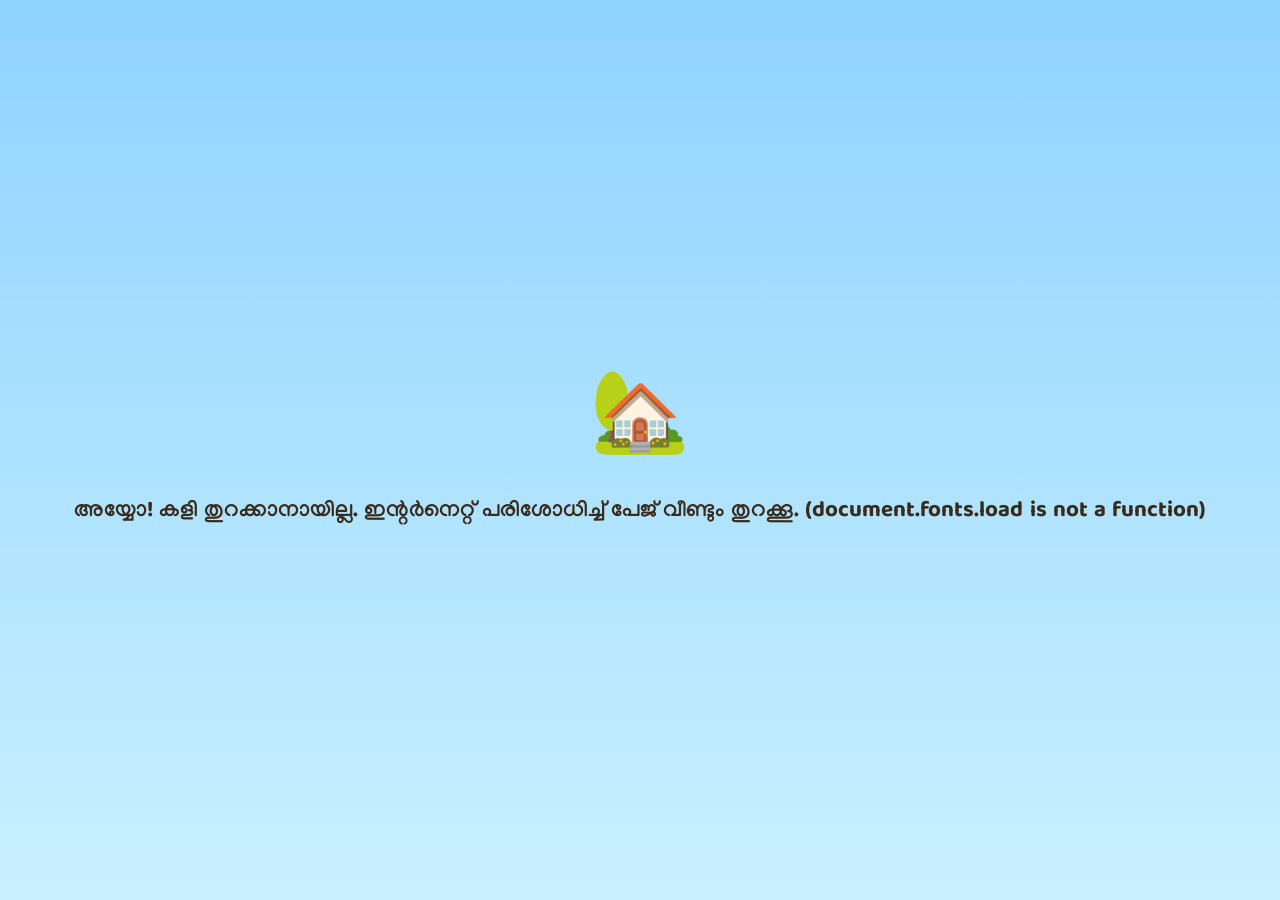
<file: index.html>
<!doctype html>
<html lang="ml">
<head>
  <meta charset="utf-8">
  <meta name="viewport" content="width=device-width, initial-scale=1, maximum-scale=1, user-scalable=no, viewport-fit=cover">
  <title>Magic Home Tour – USS Practice Game</title>
  <meta name="description" content="A free 3D practice game for the Kerala USS scholarship exam (Classes 5–7), in Malayalam and English medium.">
  <meta name="theme-color" content="#ff8a3d">
  <link rel="manifest" href="manifest.webmanifest">
  <link rel="apple-touch-icon" href="icons/icon-192.png">
  <meta name="apple-mobile-web-app-capable" content="yes">
  <meta name="mobile-web-app-capable" content="yes">
  <link rel="icon" href="data:image/svg+xml,<svg xmlns='http://www.w3.org/2000/svg' viewBox='0 0 100 100'><text y='.9em' font-size='90'>🏡</text></svg>">
  <link rel="stylesheet" href="css/style.css">
  <script type="importmap">{ "imports": { "three": "./js/lib/three.module.min.js" } }</script>
</head>
<body>
  <canvas id="game" tabindex="-1" role="application" aria-label="Magic Home Tour"></canvas>
  <canvas id="fx"></canvas>

  <!-- Loading screen -->
  <div id="loading" class="screen">
    <div class="loader-house">🏡</div>
    <p data-i18n="loading">Getting the house ready…</p>
  </div>

  <!-- Start screen -->
  <div id="start" class="screen hidden">
    <div class="start-card">
      <div class="start-emoji">🏡✨</div>
      <h1 data-i18n="title">Magic Home Tour</h1>
      <p class="subtitle" data-i18n="subtitle"></p>
      <p class="label" data-i18n="chooseMedium"></p>
      <div class="medium-row">
        <button class="medium-btn" data-lang="ml">മലയാളം</button>
        <button class="medium-btn" data-lang="en">English</button>
      </div>
      <div class="start-btns">
        <button id="play-btn" class="big-btn" data-i18n="play">Let's play!</button>
        <button id="practice-btn" class="soft-btn big-soft" data-i18n="practiceMode">Quiz only mode</button>
        <button id="about-btn" class="soft-btn small" data-i18n="about">About</button>
        <button id="news-btn" class="soft-btn small"><span data-i18n="whatsNew">What's new?</span><span id="news-mark" class="hidden"><span class="sr-only" data-i18n="whatsNewFresh"></span></span></button>
      </div>
      <p class="start-stats" id="start-stats"></p>
    </div>
  </div>

  <!-- Quiz mode: choose subject and chapter -->
  <div id="practice" class="screen hidden">
    <div class="start-card practice-card">
      <h1 data-i18n="practiceMode">Quiz only mode</h1>
      <p class="subtitle" data-i18n="practiceIntro"></p>
      <label class="pr-field"><span data-i18n="practiceSubject">Subject</span>
        <select id="pr-subject"></select></label>
      <label class="pr-field"><span data-i18n="practiceChapterPick">Chapter</span>
        <select id="pr-chapter"></select></label>
      <label class="pr-field"><span data-i18n="practiceHowMany">How many questions</span>
        <select id="pr-count"></select></label>
      <div class="btn-row">
        <button id="pr-start" class="big-btn" data-i18n="practiceStart">Start the quiz</button>
        <button id="pr-back" class="soft-btn" data-i18n="practiceBack">Back</button>
      </div>
    </div>
  </div>

  <!-- Top bar -->
  <div id="hud" class="hidden">
    <div class="hud-pill" id="pill-coins" role="img">🪙 <span id="hud-coins">0</span></div>
    <div class="hud-pill hud-level" id="pill-level" role="img">⭐ <span data-i18n="level">Level</span> <span id="hud-level">1</span>
      <div class="xp-bar"><div id="hud-xp"></div></div>
    </div>
    <div class="hud-pill" id="pill-rooms" role="img">🚪 <span id="hud-rooms">0/0</span></div>
    <div class="hud-pill" id="hud-streak">🔥 0</div>
    <div class="hud-spacer"></div>
    <button class="hud-btn icon" id="shop-btn" aria-label="shop" data-i18n-label="shop">🛍️</button>
    <button class="hud-btn icon" id="album-btn" aria-label="album" data-i18n-label="album">📒</button>
    <button class="hud-btn icon" id="progress-btn" aria-label="progress" data-i18n-label="progress">📊</button>
    <button class="hud-btn" id="lang-btn">English</button>
    <button class="hud-btn icon" id="sound-btn" aria-label="sound" data-i18n-label="sound">🔊</button>
    <button class="hud-btn icon" id="settings-btn" aria-label="settings" data-i18n-label="settings">⚙️</button>
  </div>

  <div id="tip" class="hidden"></div>
  <div id="banner" class="hidden" role="status" aria-live="polite"></div>
  <div id="toasts" role="status" aria-live="polite"></div>
  <div id="sr-live" class="sr-only" aria-live="polite"></div>

  <!-- Door prompt -->
  <div id="prompt" class="hidden">
    <div class="prompt-emoji" id="prompt-emoji">🔒</div>
    <p id="prompt-text"></p>
    <div class="btn-row">
      <button class="big-btn" id="prompt-go" data-i18n="startQuiz"></button>
      <button class="soft-btn" id="prompt-no" data-i18n="notNow"></button>
    </div>
  </div>

  <!-- Quiz panel -->
  <div id="quiz" class="overlay hidden">
    <div class="quiz-card">
      <div class="quiz-top">
        <span id="quiz-room"></span>
        <span id="quiz-count"></span>
        <button class="soft-btn small icon" id="quiz-read" aria-label="read aloud" data-i18n-label="readAloud">🔈</button>
        <button class="soft-btn small" id="quiz-lang">English</button>
        <button class="close-x" id="quiz-close" aria-label="close" data-i18n-label="close">✕</button>
      </div>
      <div class="dots" id="quiz-dots"></div>
      <div id="quiz-body">
        <p class="q-text" id="q-text"></p>
        <button class="hidden" id="slate-btn" aria-expanded="false" data-i18n="slateOpen">✏️ Slate</button>
        <p class="hidden" id="slate-tip" data-i18n="slateTip"></p>
        <div class="options" id="q-options"></div>
        <p class="small-note hidden" id="q-voice-note" role="status"></p>
        <div class="feedback hidden" id="q-feedback"></div>
        <button class="big-btn hidden" id="q-next"></button>
        <button class="soft-btn hidden" id="quiz-end" data-i18n="practiceEnd">End the quiz</button>
      </div>
      <div id="slate" class="hidden">
        <div class="slate-tools" role="toolbar" aria-label="slate" data-i18n-label="slateTools">
          <button class="chalk" data-color="#ffffff" style="--chalk:#ffffff" aria-pressed="true" aria-label="white chalk" data-i18n-label="chalkWhite"></button>
          <button class="chalk" data-color="#ffe066" style="--chalk:#ffe066" aria-pressed="false" aria-label="yellow chalk" data-i18n-label="chalkYellow"></button>
          <button class="chalk" data-color="#ff9ec4" style="--chalk:#ff9ec4" aria-pressed="false" aria-label="pink chalk" data-i18n-label="chalkPink"></button>
          <button class="chalk tool" id="slate-duster" aria-pressed="false" aria-label="duster" data-i18n-label="slateDuster">🧽</button>
          <button class="tool" id="slate-undo" aria-label="undo the last line" data-i18n-label="slateUndo">↩️</button>
          <button class="tool" id="slate-clear" aria-label="wipe everything" data-i18n-label="slateClear">🗑️</button>
          <button class="tool" id="slate-lines" aria-pressed="true" aria-label="squares" data-i18n-label="slateLines">▦</button>
          <button class="tool" id="slate-big" aria-pressed="false" aria-label="bigger slate" data-i18n-label="slateBig">⛶</button>
          <button class="tool" id="slate-close" aria-label="show the question big" data-i18n-label="slateClose">📖</button>
        </div>
        <canvas id="slate-canvas" class="lined" role="img" aria-label="slate for writing" data-i18n-label="slateArea"></canvas>
      </div>
      <div id="quiz-result" class="hidden">
        <div class="result-emoji" id="r-emoji">🎉</div>
        <h2 id="r-title"></h2>
        <div class="stars" id="r-stars"></div>
        <p id="r-text"></p>
        <div id="r-report" class="hidden"></div>
        <p id="r-time" class="r-time"></p>
        <p id="r-credit" class="r-credit"></p>
        <p id="r-more" class="r-credit"></p>
        <div class="btn-row">
          <button class="big-btn" id="r-main"></button>
          <button class="soft-btn" id="r-later" data-i18n="later"></button>
        </div>
      </div>
    </div>
  </div>

  <!-- Shop -->
  <div id="shop" class="overlay hidden">
    <div class="modal-card wide">
      <div class="panel-top"><h2 data-i18n="shop">Shop</h2><span class="hud-pill" id="shop-coins"></span><button class="close-x" data-close="shop" aria-label="close" data-i18n-label="close">✕</button></div>
      <div class="tab-row">
        <button class="soft-btn small" data-tab="decor" data-i18n="tabDecor"></button>
        <button class="soft-btn small" data-tab="pet" data-i18n="tabPet"></button>
        <button class="soft-btn small" data-tab="costume" data-i18n="tabCostume"></button>
      </div>
      <div class="item-grid" id="shop-list"></div>
    </div>
  </div>

  <!-- Album -->
  <div id="album" class="overlay hidden">
    <div class="modal-card wide">
      <div class="panel-top"><h2 data-i18n="album">Album</h2><button class="close-x" data-close="album" aria-label="close" data-i18n-label="close">✕</button></div>
      <div class="tab-row">
        <button class="soft-btn small" data-tab="badges" data-i18n="badges"></button>
        <button class="soft-btn small" data-tab="stickers" data-i18n="stickers"></button>
      </div>
      <p class="small-note" id="album-hint"></p>
      <div class="item-grid" id="album-list"></div>
    </div>
  </div>

  <!-- My progress -->
  <div id="progress" class="overlay hidden">
    <div class="modal-card wide">
      <div class="panel-top"><h2 data-i18n="progress">My progress</h2><button class="close-x" data-close="progress" aria-label="close" data-i18n-label="close">✕</button></div>
      <div id="progress-body"></div>
      <p class="small-note" data-i18n="progNote"></p>
    </div>
  </div>

  <!-- Daily bonus -->
  <div id="daily" class="overlay hidden">
    <div class="modal-card center">
      <div class="result-emoji">🎁</div>
      <h2 data-i18n="dailyTitle">Daily bonus!</h2>
      <p class="daily-streak" id="daily-streak"></p>
      <div class="daily-days" id="daily-days"></div>
      <p class="small-note" data-i18n="dailyText"></p>
      <button class="big-btn" id="daily-collect"></button>
    </div>
  </div>

  <!-- Settings -->
  <div id="settings" class="overlay hidden">
    <div class="modal-card">
      <h2 data-i18n="settings">Settings</h2>
      <label class="row"><input type="checkbox" id="set-low"> <span data-i18n="lowGraphics"></span></label>
      <label class="row"><input type="checkbox" id="set-sound"> <span data-i18n="sound"></span></label>
      <label class="row"><input type="checkbox" id="set-voice"> <span data-i18n="voiceSetting"></span></label>
      <label class="row"><input type="checkbox" id="set-read"> <span data-i18n="readAloudSetting"></span></label>
      <label class="row"><input type="checkbox" id="set-close"> <span data-i18n="closeViewSetting"></span></label>
      <div class="row"><span data-i18n="lipi"></span>
        <button class="soft-btn small lipi-btn" data-lipi="old" data-i18n="lipiOld"></button>
        <button class="soft-btn small lipi-btn" data-lipi="new" data-i18n="lipiNew"></button>
      </div>
      <div class="row touch-only"><span data-i18n="joySide"></span>
        <button class="soft-btn small" data-joy="left" data-i18n="joyLeft"></button>
        <button class="soft-btn small" data-joy="right" data-i18n="joyRight"></button>
      </div>
      <div class="row"><span data-i18n="medium"></span>
        <button class="soft-btn small" data-lang="ml">മലയാളം</button>
        <button class="soft-btn small" data-lang="en">English</button>
      </div>
      <div class="btn-row">
        <button class="soft-btn" id="settings-about" data-i18n="about"></button>
        <button class="soft-btn" id="settings-news" data-i18n="whatsNew"></button>
        <button class="soft-btn" id="credits-btn" data-i18n="credits"></button>
        <button class="soft-btn danger" id="reset-btn" data-i18n="resetProgress"></button>
      </div>
      <div class="install-box">
        <button class="soft-btn hidden" id="install-btn" data-i18n="installApp"></button>
        <p class="small-note" id="install-note"></p>
      </div>
      <p class="small-note" data-i18n="privacy"></p>
      <button class="big-btn" data-close="settings" data-i18n="close"></button>
    </div>
  </div>

  <!-- Credits -->
  <div id="news" class="overlay hidden">
    <div class="modal-card">
      <h2 data-i18n="whatsNew">What's new?</h2>
      <div id="news-list"></div>
      <button class="big-btn" data-close="news" data-i18n="close"></button>
    </div>
  </div>

  <div id="about" class="overlay hidden">
    <div class="modal-card">
      <h2 data-i18n="about">About</h2>
      <p data-i18n="aboutGame"></p>
      <p class="about-made" data-i18n="aboutMade"></p>
      <p data-i18n="aboutNotOfficial"></p>
      <p data-i18n="privacy"></p>
      <h3 data-i18n="aboutContact">Contact</h3>
      <p data-i18n="aboutContactNote"></p>
      <a class="big-btn about-link" id="about-telegram" href="https://t.me/Hamsajaisal" target="_blank" rel="noopener" data-i18n="aboutTelegram">Telegram</a>
      <div class="btn-row">
        <button class="soft-btn" id="about-credits" data-i18n="credits"></button>
        <button class="soft-btn" data-close="about" data-i18n="close"></button>
      </div>
    </div>
  </div>

  <div id="credits" class="overlay hidden">
    <div class="modal-card">
      <h2 data-i18n="credits">Credits</h2>
      <h3 data-i18n="creditsQuestions"></h3>
      <ul id="credits-list"></ul>
      <p class="small-note" data-i18n="unreviewedNote"></p>
      <p class="small-note" data-i18n="creditsMade"></p>
      <button class="big-btn" data-close="credits" data-i18n="close"></button>
    </div>
  </div>

  <!-- Touch controls -->
  <div id="joy-zone"></div>
  <div id="joystick"><div id="joy-knob"></div></div>
  <div id="cam-btns" class="hidden">
    <button class="hud-btn icon" id="cam-left" aria-label="turn left" data-i18n-label="turnLeft">⟲</button>
    <button class="hud-btn icon" id="cam-right" aria-label="turn right" data-i18n-label="turnRight">⟳</button>
  </div>

  <script type="module" src="js/main.js"></script>
</body>
</html>
</file>
<file: css/style.css>
/* ---------- Fonts (stored in assets/fonts, no outside requests) ----------
   Malayalam letters use Manjari (by Swathanthra Malayalam Computing), which joins
   conjunct letters (ക്ക, ല്ല, ന്ന …) properly. English letters use Baloo Chettan 2. */
@font-face { font-family: "Game Font"; font-weight: 500; font-display: swap;
  src: url(../assets/fonts/manjari-malayalam-400.woff2) format("woff2");
  unicode-range: U+0D00-0DFF, U+200C-200D, U+25CC; }
@font-face { font-family: "Game Font"; font-weight: 700; font-display: swap;
  src: url(../assets/fonts/manjari-malayalam-700.woff2) format("woff2");
  unicode-range: U+0D00-0DFF, U+200C-200D, U+25CC; }
@font-face { font-family: "Game Font"; font-weight: 800; font-display: swap;
  src: url(../assets/fonts/manjari-malayalam-700.woff2) format("woff2");
  unicode-range: U+0D00-0DFF, U+200C-200D, U+25CC; }
@font-face { font-family: "Game Font"; font-weight: 500; font-display: swap;
  src: url(../assets/fonts/baloo-chettan-2-latin-500.woff2) format("woff2");
  unicode-range: U+0000-00FF, U+0131, U+0152-0153, U+02BB-02BC, U+02C6, U+02DA, U+02DC, U+2000-200B, U+200E-206F, U+20AC, U+2122, U+2191, U+2193, U+2212, U+2215, U+FEFF, U+FFFD; }
@font-face { font-family: "Game Font"; font-weight: 700; font-display: swap;
  src: url(../assets/fonts/baloo-chettan-2-latin-700.woff2) format("woff2");
  unicode-range: U+0000-00FF, U+0131, U+0152-0153, U+02BB-02BC, U+02C6, U+02DA, U+02DC, U+2000-200B, U+200E-206F, U+20AC, U+2122, U+2191, U+2193, U+2212, U+2215, U+FEFF, U+FFFD; }
@font-face { font-family: "Game Font"; font-weight: 800; font-display: swap;
  src: url(../assets/fonts/baloo-chettan-2-latin-800.woff2) format("woff2");
  unicode-range: U+0000-00FF, U+0131, U+0152-0153, U+02BB-02BC, U+02C6, U+02DA, U+02DC, U+2000-200B, U+200E-206F, U+20AC, U+2122, U+2191, U+2193, U+2212, U+2215, U+FEFF, U+FFFD; }

/* New (reformed) Malayalam script – Anek Malayalam by Ek Type. Chosen in Settings. */
@font-face { font-family: "Game Font New"; font-weight: 500; font-display: swap;
  src: url(../assets/fonts/anek-malayalam-500.woff2) format("woff2");
  unicode-range: U+0D00-0DFF, U+200C-200D, U+25CC; }
@font-face { font-family: "Game Font New"; font-weight: 700; font-display: swap;
  src: url(../assets/fonts/anek-malayalam-700.woff2) format("woff2");
  unicode-range: U+0D00-0DFF, U+200C-200D, U+25CC; }
@font-face { font-family: "Game Font New"; font-weight: 800; font-display: swap;
  src: url(../assets/fonts/anek-malayalam-700.woff2) format("woff2");
  unicode-range: U+0D00-0DFF, U+200C-200D, U+25CC; }
@font-face { font-family: "Game Font New"; font-weight: 500; font-display: swap;
  src: url(../assets/fonts/baloo-chettan-2-latin-500.woff2) format("woff2");
  unicode-range: U+0000-00FF, U+0131, U+0152-0153, U+02BB-02BC, U+02C6, U+02DA, U+02DC, U+2000-200B, U+200E-206F, U+20AC, U+2122, U+2191, U+2193, U+2212, U+2215, U+FEFF, U+FFFD; }
@font-face { font-family: "Game Font New"; font-weight: 700; font-display: swap;
  src: url(../assets/fonts/baloo-chettan-2-latin-700.woff2) format("woff2");
  unicode-range: U+0000-00FF, U+0131, U+0152-0153, U+02BB-02BC, U+02C6, U+02DA, U+02DC, U+2000-200B, U+200E-206F, U+20AC, U+2122, U+2191, U+2193, U+2212, U+2215, U+FEFF, U+FFFD; }
@font-face { font-family: "Game Font New"; font-weight: 800; font-display: swap;
  src: url(../assets/fonts/baloo-chettan-2-latin-800.woff2) format("woff2");
  unicode-range: U+0000-00FF, U+0131, U+0152-0153, U+02BB-02BC, U+02C6, U+02DA, U+02DC, U+2000-200B, U+200E-206F, U+20AC, U+2122, U+2191, U+2193, U+2212, U+2215, U+FEFF, U+FFFD; }

:root {
  --orange: #ff8a3d;
  --orange-dark: #e2661b;
  --pink: #ff5d8f;
  --green: #2bb673;
  --green-light: #d9f7e7;
  --red-soft: #ffe1e1;
  --blue: #3d7bff;
  --ink: #3a2a1a;
  --card: #fffaf2;
  --shadow: 0 6px 0 rgba(0,0,0,.15), 0 10px 30px rgba(0,0,0,.18);
  --font: "Game Font", "Noto Sans Malayalam", "Nirmala UI", "Kartika", system-ui, sans-serif;
}

* { box-sizing: border-box; -webkit-tap-highlight-color: transparent; }
html, body { margin: 0; height: 100%; overflow: hidden; background: #8fd3ff; font-family: var(--font); color: var(--ink); }
body { touch-action: none; user-select: none; -webkit-user-select: none; }
button { font-family: inherit; cursor: pointer; }
/* Manjari's chandrakkala (്) reaches into the next space, so give Malayalam words a little more room */
html[lang="ml"]:not(.lipi-new) body { word-spacing: 0.14em; }
:root.lipi-new { --font: "Game Font New", "Noto Sans Malayalam", "Nirmala UI", "Kartika", system-ui, sans-serif; }
.lipi-btn[data-lipi="old"] { font-family: "Game Font", sans-serif; }
.lipi-btn[data-lipi="new"] { font-family: "Game Font New", sans-serif; }
.hidden { display: none !important; }

#game { position: fixed; inset: 0; width: 100%; height: 100%; display: block; }
#fx { position: fixed; inset: 0; width: 100%; height: 100%; pointer-events: none; z-index: 40; }

/* ---------- Screens ---------- */
.screen { position: fixed; inset: 0; display: flex; flex-direction: column; align-items: center; justify-content: center; z-index: 50; padding: 16px; }
#loading { background: linear-gradient(#8fd3ff, #c9f0ff); font-size: 1.4rem; font-weight: 700; }
.loader-house { font-size: 5rem; animation: bounce 1s ease-in-out infinite; }
@keyframes bounce { 50% { transform: translateY(-18px) scale(1.05); } }

#start { background: rgba(120, 200, 255, .35); backdrop-filter: blur(2px); }
.start-card { background: var(--card); border-radius: 28px; padding: 24px 22px 18px; max-width: 460px; width: 100%; text-align: center; box-shadow: var(--shadow); border: 4px solid #ffd27a; }
.start-emoji { font-size: 3.4rem; line-height: 1; }
.start-card h1 { margin: 6px 0 0; font-size: 2.3rem; font-weight: 800; color: var(--orange-dark); line-height: 1.2; }
.subtitle { margin: 4px 0 14px; font-size: 1.1rem; }
.label { margin: 6px 0; font-weight: 700; }
.medium-row { display: flex; gap: 10px; justify-content: center; margin-bottom: 14px; }
.medium-btn { flex: 1; font-size: 1.25rem; font-weight: 700; padding: 10px; border-radius: 16px; border: 3px solid #ddd; background: #fff; color: var(--ink); }
.medium-btn.active { border-color: var(--blue); background: #e6efff; box-shadow: 0 4px 0 #2b5fd6; }
.start-stats { margin: 10px 0 0; font-size: .95rem; opacity: .8; min-height: 1.2em; }

/* ---------- Buttons ---------- */
.big-btn { font-size: 1.3rem; font-weight: 800; color: #fff; background: var(--orange); border: none; border-radius: 18px; padding: 12px 26px; box-shadow: 0 5px 0 var(--orange-dark); transition: transform .08s; }
.big-btn:active { transform: translateY(4px); box-shadow: 0 1px 0 var(--orange-dark); }
.soft-btn { font-size: 1.05rem; font-weight: 700; color: var(--ink); background: #fff; border: 3px solid #eadbc4; border-radius: 16px; padding: 9px 18px; }
.soft-btn.small { font-size: .95rem; padding: 4px 12px; }
.soft-btn.active { border-color: var(--blue); background: #e6efff; }
.soft-btn.danger { color: #c0392b; border-color: #f3c2bc; }
.btn-row { display: flex; gap: 10px; justify-content: center; flex-wrap: wrap; margin-top: 12px; }

/* ---------- HUD ---------- */
#hud { position: fixed; top: 0; left: 0; right: 0; display: flex; gap: 6px; align-items: center; padding: max(8px, env(safe-area-inset-top)) 8px 8px; z-index: 20; pointer-events: none; flex-wrap: wrap; }
#hud > * { pointer-events: auto; }
.hud-pill { background: rgba(255,255,255,.92); border-radius: 999px; padding: 4px 12px; font-weight: 800; font-size: 1.05rem; box-shadow: 0 3px 0 rgba(0,0,0,.12); white-space: nowrap; }
.hud-level { display: flex; align-items: center; gap: 4px; }
.xp-bar { width: 54px; height: 8px; background: #eee; border-radius: 6px; overflow: hidden; margin-left: 4px; }
#hud-xp { height: 100%; width: 0; background: linear-gradient(90deg, #ffd23d, #ff8a3d); transition: width .5s; }
.hud-spacer { flex: 1; }
.hud-btn { background: rgba(255,255,255,.92); border: none; border-radius: 999px; padding: 6px 14px; font-weight: 800; font-size: 1rem; box-shadow: 0 3px 0 rgba(0,0,0,.12); color: var(--ink); }
.hud-btn.icon { width: 42px; height: 42px; padding: 0; font-size: 1.3rem; }
@media (max-width: 520px) { .hud-pill { font-size: .9rem; padding: 3px 9px; } .xp-bar { width: 34px; } .hud-btn { font-size: .9rem; padding: 5px 10px; } .hud-btn.icon { width: 38px; height: 38px; } }

#tip { position: fixed; left: 0; right: 0; margin: 0 auto; width: fit-content; bottom: 18px; background: rgba(0,0,0,.55); color: #fff; padding: 6px 14px; border-radius: 14px; font-size: .95rem; z-index: 15; text-align: center; max-width: 92vw; pointer-events: none; }

#toasts { position: fixed; top: 64px; left: 50%; transform: translateX(-50%); z-index: 45; display: flex; flex-direction: column; align-items: center; gap: 6px; pointer-events: none; }
.toast { background: #fff; border-radius: 16px; padding: 8px 18px; font-weight: 800; font-size: 1.15rem; box-shadow: var(--shadow); animation: pop .35s ease-out, fade 0.5s ease-in 2.2s forwards; }
@keyframes pop { from { transform: scale(.4); opacity: 0; } }
@keyframes fade { to { opacity: 0; transform: translateY(-10px); } }

/* ---------- Door prompt ---------- */
#prompt { position: fixed; left: 50%; bottom: 24px; transform: translateX(-50%); width: min(92vw, 460px); background: var(--card); border-radius: 22px; padding: 12px 16px 14px; text-align: center; z-index: 25; box-shadow: var(--shadow); border: 4px solid #ffd27a; animation: pop .3s ease-out; }
#prompt p { margin: 4px 0; font-size: 1.1rem; font-weight: 700; }
.prompt-emoji { font-size: 2.2rem; line-height: 1; }

/* ---------- Overlays / quiz ---------- */
.overlay { position: fixed; inset: 0; background: rgba(40, 20, 70, .45); display: flex; align-items: center; justify-content: center; z-index: 30; padding: 12px; }
.quiz-card, .modal-card { background: var(--card); border-radius: 26px; width: min(100%, 640px); max-height: 100%; overflow-y: auto; padding: 14px 18px 18px; box-shadow: var(--shadow); border: 4px solid #ffd27a; animation: pop .3s ease-out; }
.quiz-top { display: flex; align-items: center; gap: 10px; font-weight: 800; font-size: 1.05rem; }
#quiz-room { flex: 1; color: var(--orange-dark); }
.close-x { background: #f2e6d4; border: none; border-radius: 50%; width: 36px; height: 36px; font-size: 1.1rem; font-weight: 800; color: var(--ink); }
.dots { display: flex; gap: 6px; justify-content: center; margin: 8px 0 4px; }
.dot { width: 14px; height: 14px; border-radius: 50%; background: #eadbc4; }
.dot.now { background: var(--blue); transform: scale(1.25); }
.dot.ok { background: var(--green); }
.dot.bad { background: #ff9f9f; }
.q-text { white-space: pre-line; font-size: 1.35rem; font-weight: 700; line-height: 1.5; margin: 10px 0 14px; }
.options { display: grid; grid-template-columns: 1fr 1fr; gap: 10px; }
@media (max-width: 520px) { .options { grid-template-columns: 1fr; } .q-text { font-size: 1.2rem; } }
.opt { display: flex; align-items: center; gap: 10px; text-align: left; font-size: 1.15rem; font-weight: 700; line-height: 1.35; padding: 10px 12px; border-radius: 16px; border: 3px solid #eadbc4; background: #fff; color: var(--ink); min-height: 56px; transition: transform .08s; }
.opt:active { transform: scale(.97); }
.opt .letter { flex: none; width: 34px; height: 34px; border-radius: 50%; background: #ffe7c2; display: flex; align-items: center; justify-content: center; font-weight: 800; }
.opt.right { border-color: var(--green); background: var(--green-light); animation: wiggle .4s; }
.opt.right .letter { background: var(--green); color: #fff; }
.opt.wrong { border-color: #ff8b8b; background: var(--red-soft); opacity: .75; }
.opt:disabled { cursor: default; }
@keyframes wiggle { 25% { transform: rotate(-2deg) scale(1.03); } 75% { transform: rotate(2deg) scale(1.03); } }
.feedback { margin-top: 12px; border-radius: 16px; padding: 10px 14px; font-size: 1.08rem; line-height: 1.5; }
.feedback.good { background: var(--green-light); }
.feedback.hint { background: #fff3cf; }
.feedback.explain { background: #e9f1ff; }
.feedback b { display: block; }
.r-credit { font-size: .85rem; opacity: .75; margin: 10px auto 0; max-width: 460px; }
.r-credit:empty { display: none; }
.r-credit a { color: inherit; font-weight: 600; }
#q-next { display: block; margin: 12px auto 0; }

#quiz-result { text-align: center; padding: 6px 0; }
.result-emoji { font-size: 4rem; line-height: 1.1; }
#r-title { margin: 4px 0; font-size: 1.8rem; color: var(--orange-dark); }
.stars { font-size: 2.4rem; letter-spacing: 6px; }
.stars .off { filter: grayscale(1); opacity: .35; }
#r-text { font-size: 1.15rem; font-weight: 700; }
.r-time { white-space: pre-line; font-size: .98rem; background: #eef6ff; border-radius: 14px; padding: 8px 12px; margin: 6px auto 0; max-width: 460px; line-height: 1.5; }
.r-time:empty { display: none; }

.modal-card h2 { margin: 4px 0 10px; color: var(--orange-dark); }
.modal-card h3 { margin: 6px 0; }
.modal-card .row { display: flex; align-items: center; gap: 10px; font-size: 1.1rem; font-weight: 700; margin: 10px 0; flex-wrap: wrap; }
.modal-card input[type=checkbox] { width: 24px; height: 24px; accent-color: var(--orange); }
.modal-card > .big-btn { display: block; margin: 14px auto 0; }
.small-note { font-size: .9rem; opacity: .75; line-height: 1.4; }
#credits-list { padding-left: 20px; line-height: 1.5; }

/* ---------- Touch controls ---------- */
#joy-zone { position: fixed; left: 0; bottom: 0; width: 50%; height: 60%; z-index: 10; display: none; }
body.touch #joy-zone { display: block; }
#joystick { display: none; position: fixed; left: 96px; top: calc(100% - 150px); width: 120px; height: 120px; margin: -60px 0 0 -60px; border-radius: 50%; background: rgba(255,255,255,.3); border: 3px solid rgba(255,255,255,.85); z-index: 11; pointer-events: none; }
body.touch.playing #joystick { display: block; animation: joyPulse 1.6s ease-in-out infinite; }
body.touch.playing #joystick.active { animation: none; }
#joystick::after { content: attr(data-label); position: absolute; left: 50%; top: 100%; transform: translateX(-50%); margin-top: 6px; white-space: nowrap; background: rgba(0,0,0,.55); color: #fff; font-weight: 700; font-size: .9rem; padding: 2px 10px; border-radius: 10px; }
#joystick.active::after, body.joy-used #joystick::after { display: none; }
body.joy-used.touch.playing #joystick { animation: none; opacity: .7; }
@keyframes joyPulse { 50% { transform: scale(1.08); border-color: #fff; background: rgba(255,255,255,.45); } }
#joy-knob { position: absolute; left: 50%; top: 50%; width: 54px; height: 54px; margin: -27px 0 0 -27px; border-radius: 50%; background: rgba(255,255,255,.95); box-shadow: 0 3px 8px rgba(0,0,0,.25); }
body.touch #cam-btns.playing { display: flex !important; }
#cam-btns { position: fixed; right: 12px; bottom: 18px; display: flex; gap: 10px; z-index: 12; }
/* joystick on the right (Settings): everything swaps sides */
body.joy-right #joy-zone { left: auto; right: 0; }
body.joy-right #joystick { left: calc(100% - 96px); }
body.joy-right #cam-btns { right: auto; left: 12px; }
body:not(.touch) .touch-only { display: none; }
body.touch #tip { bottom: auto; top: 104px; }
@media (max-width: 520px) { #toasts { top: 104px; } }

/* ---------- Phase 2: banner, shop, album, daily ---------- */
#banner { position: fixed; left: 0; right: 0; margin: 0 auto; width: fit-content; max-width: 94vw; top: 60px; z-index: 22; background: linear-gradient(90deg, #ff5d8f, #ff8a3d); color: #fff; font-weight: 800; font-size: 1.15rem; padding: 8px 18px; border-radius: 18px; box-shadow: var(--shadow); text-align: center; pointer-events: none; }
@media (max-width: 520px) { #banner { top: 104px; font-size: 1rem; } }
.hud-pill.bump { animation: bump .45s; }
@keyframes bump { 40% { transform: scale(1.25); background: #fff3b0; } }
.modal-card.wide { width: min(100%, 720px); }
.modal-card.center { text-align: center; max-width: 420px; }
.panel-top { display: flex; align-items: center; gap: 10px; }
.panel-top h2 { flex: 1; margin: 0; }
.tab-row { display: flex; gap: 8px; margin: 10px 0; flex-wrap: wrap; }
.item-grid { display: grid; grid-template-columns: repeat(auto-fill, minmax(140px, 1fr)); gap: 10px; }
@media (max-width: 520px) { .item-grid { grid-template-columns: minmax(0, 1fr) minmax(0, 1fr); gap: 8px; } .item-card button { font-size: .85rem; padding: 4px 6px; } }
.item-card { min-width: 0; background: #fff; border: 3px solid #eadbc4; border-radius: 18px; padding: 10px 8px; text-align: center; display: flex; flex-direction: column; gap: 6px; align-items: center; }
.item-card.owned { border-color: var(--green); background: #f3fff8; }
.item-card.locked { opacity: .55; }
.item-emoji { font-size: 2.6rem; line-height: 1.1; }
.item-name { font-weight: 800; font-size: 1rem; line-height: 1.25; }
.item-sub { font-size: .85rem; opacity: .75; }
.item-card button { width: 100%; white-space: normal; }
.item-card button.buy { background: var(--orange); color: #fff; border-color: var(--orange-dark); }
.item-card button:disabled { opacity: .7; cursor: default; }
.prog-summary { font-size: 1.05rem; font-weight: 700; line-height: 1.7; background: #fff3cf; border-radius: 14px; padding: 8px 12px; }
.prog-table { width: 100%; border-collapse: collapse; margin: 8px 0; font-size: 1rem; }
.prog-table th, .prog-table td { text-align: left; padding: 6px 6px; border-bottom: 2px solid #f2e6d4; }
.prog-table th { font-size: .9rem; opacity: .8; }
.prog-days { list-style: none; padding: 0; margin: 6px 0; }
.prog-days li { display: grid; grid-template-columns: 4.5em 1fr 6em; align-items: center; gap: 8px; margin: 4px 0; font-weight: 700; }
.prog-bar { height: 14px; border-radius: 7px; background: linear-gradient(90deg, #ffd23d, #ff8a3d); min-width: 3px; }
.prog-hard { padding-left: 20px; line-height: 1.5; }
.prog-hard li { margin: 6px 0; }
.prog-hard .meta { display: block; font-size: .9rem; opacity: .75; }
.modal-card h3 { margin: 14px 0 4px; }
.daily-streak { font-size: 1.4rem; font-weight: 800; color: var(--orange-dark); margin: 4px 0; }
.daily-days { display: flex; gap: 6px; justify-content: center; margin: 8px 0; }
.daily-days .day { width: 38px; height: 38px; border-radius: 50%; background: #f2e6d4; display: flex; align-items: center; justify-content: center; font-weight: 800; }
.daily-days .day.on { background: #ffe0b8; box-shadow: 0 0 0 3px #ffb347; }

/* long reading passages and poems in a question */
.q-text.long { font-size: 1.02rem; font-weight: 600; line-height: 1.55; }

/* ---------- Phase 4: read aloud, install ---------- */
.soft-btn.small.icon { padding: 4px 9px; font-size: 1.1rem; }
#q-voice-note { margin: 6px 0 0; }
.install-box { margin: 10px 0 4px; }
.install-box .small-note { margin: 6px 0 0; }
@media (max-width: 520px) {
  .quiz-top { flex-wrap: wrap; gap: 6px; }
  #quiz-room { flex: 1 1 0; min-width: 0; }
  #quiz-count { order: 5; flex: 1 1 100%; font-size: .9rem; }
}
#test-tag { position: fixed; left: 50%; transform: translateX(-50%); bottom: 6px; z-index: 60; background: #6a1b9a; color: #fff; font-weight: 800; font-size: .85rem; padding: 3px 12px; border-radius: 12px; pointer-events: none; }

/* ---------- Quiz mode ---------- */
.start-btns { display: flex; flex-direction: column; gap: 12px; align-items: center; }
.big-soft { font-size: 1.15rem; padding: 10px 22px; }
.practice-card { text-align: left; }
.practice-card h1 { text-align: center; }
.practice-card .subtitle { text-align: center; }
.pr-field { display: block; margin: 12px 0; font-weight: 800; }
.pr-field span { display: block; margin-bottom: 4px; }
.pr-field select { width: 100%; font: inherit; font-weight: 700; font-size: 1.05rem; padding: 10px 12px; border: 3px solid #eadbc4; border-radius: 14px; background: #fff; color: var(--ink); }
.practice-card .btn-row { justify-content: center; margin-top: 16px; }
#quiz-end { display: block; margin: 12px auto 0; }
#r-report { text-align: left; margin: 8px auto 0; max-width: 520px; }
.pr-table { width: 100%; border-collapse: collapse; margin: 8px 0; font-size: 1rem; }
.pr-table caption { font-weight: 800; text-align: left; margin-bottom: 4px; }
.pr-table th, .pr-table td { border-bottom: 2px solid #f1e4cf; padding: 6px 4px; text-align: left; }
.pr-table td { white-space: nowrap; text-align: right; font-weight: 800; }
.pr-focus { background: #fff4d6; border-radius: 12px; padding: 8px 12px; font-weight: 700; }
.pr-wrong { padding-left: 1.6em; line-height: 1.5; }
.pr-wrong li { margin-bottom: 8px; }
.pr-wrong b { color: #1b7f3b; }

/* the slate for working out sums during a question */
#slate-btn { display: block; width: 100%; margin: -4px 0 10px; padding: 9px 12px; font-size: 1.1rem; font-weight: 800; color: #fff; background: #26332e; border: 4px solid #a0692f; border-radius: 12px; }
#slate-btn.hidden, #slate-tip.hidden { display: none; }
#slate-tip { margin: -4px 0 10px; padding: 6px 10px; font-size: .95rem; font-weight: 700; line-height: 1.35; background: #fff3cf; border-radius: 10px; }
.quiz-card.slate-on { display: flex; flex-direction: column; width: min(100%, 760px); height: 100%; overflow: hidden; padding: 8px 10px 10px; }
.slate-on .dots, .slate-on #slate-btn, .slate-on #slate-tip, .slate-on #quiz-end { display: none; }
.slate-on #quiz-body { flex: 0 1 38%; min-height: 0; overflow-y: auto; touch-action: pan-y; }
.slate-on .q-text { font-size: .95rem; font-weight: 600; line-height: 1.35; margin: 4px 0 6px; }
.slate-on .options { grid-template-columns: 1fr 1fr; gap: 5px; }
.slate-on .opt { font-size: .9rem; line-height: 1.2; min-height: 36px; padding: 3px 6px; gap: 5px; border-width: 2px; border-radius: 10px; }
.slate-on .opt .letter { width: 22px; height: 22px; font-size: .8rem; }
.slate-on .feedback { margin-top: 6px; padding: 5px 9px; font-size: .9rem; line-height: 1.3; }
.slate-full #quiz-body { flex: 0 0 auto; max-height: 4.2em; }
.slate-full #q-options, .slate-full #q-feedback { display: none; }
#slate { flex: 1 1 0; min-height: 0; display: flex; flex-direction: column; gap: 5px; margin-top: 6px; }
#slate.hidden { display: none; }
.slate-tools { display: flex; align-items: center; justify-content: space-between; gap: 3px; }
.slate-tools button { width: 38px; height: 38px; flex: 0 1 38px; min-width: 0; padding: 0; font-size: 1.1rem; line-height: 1; color: var(--ink); background: #fff; border: 2px solid #eadbc4; border-radius: 10px; }
.slate-tools button[aria-pressed="true"] { border-color: var(--blue); background: #e6efff; }
.slate-tools .chalk:not(.tool) { background: var(--chalk); border-color: #8a7a66; border-radius: 50%; }
.slate-tools .chalk:not(.tool)[aria-pressed="true"] { box-shadow: 0 0 0 3px var(--blue); border-color: #fff; }
#slate-canvas { flex: 1 1 0; min-height: 0; width: 100%; display: block; touch-action: none; cursor: crosshair; border: 7px solid #a0692f; border-radius: 10px; background-color: #26332e; }
#slate-canvas.lined {
  background-image: linear-gradient(rgba(255,255,255,.1) 1px, transparent 1px), linear-gradient(90deg, rgba(255,255,255,.1) 1px, transparent 1px);
  background-size: 34px 34px;
}
/* the About page opens over the start screen too, and Credits over About */
#about, #news { z-index: 55; }
#news-list h3 { margin: 14px 0 4px; font-size: 1rem; }
#news-list ul { margin: 0; padding-left: 20px; line-height: 1.5; }
#news-mark { display: inline-block; width: 10px; height: 10px; margin-left: 6px; border-radius: 50%; background: #ff5d8f; vertical-align: middle; }
.dialog-title:focus, #game:focus, #q-text:focus { outline: none; }
.sr-only { position: absolute; width: 1px; height: 1px; overflow: hidden; clip-path: inset(50%); white-space: nowrap; }
#credits { z-index: 56; }
#about p { line-height: 1.5; margin: 8px 0; }
.about-made { font-weight: 800; }
.about-link { display: block; width: fit-content; margin: 10px auto 14px; text-align: center; text-decoration: none; }
</file>
